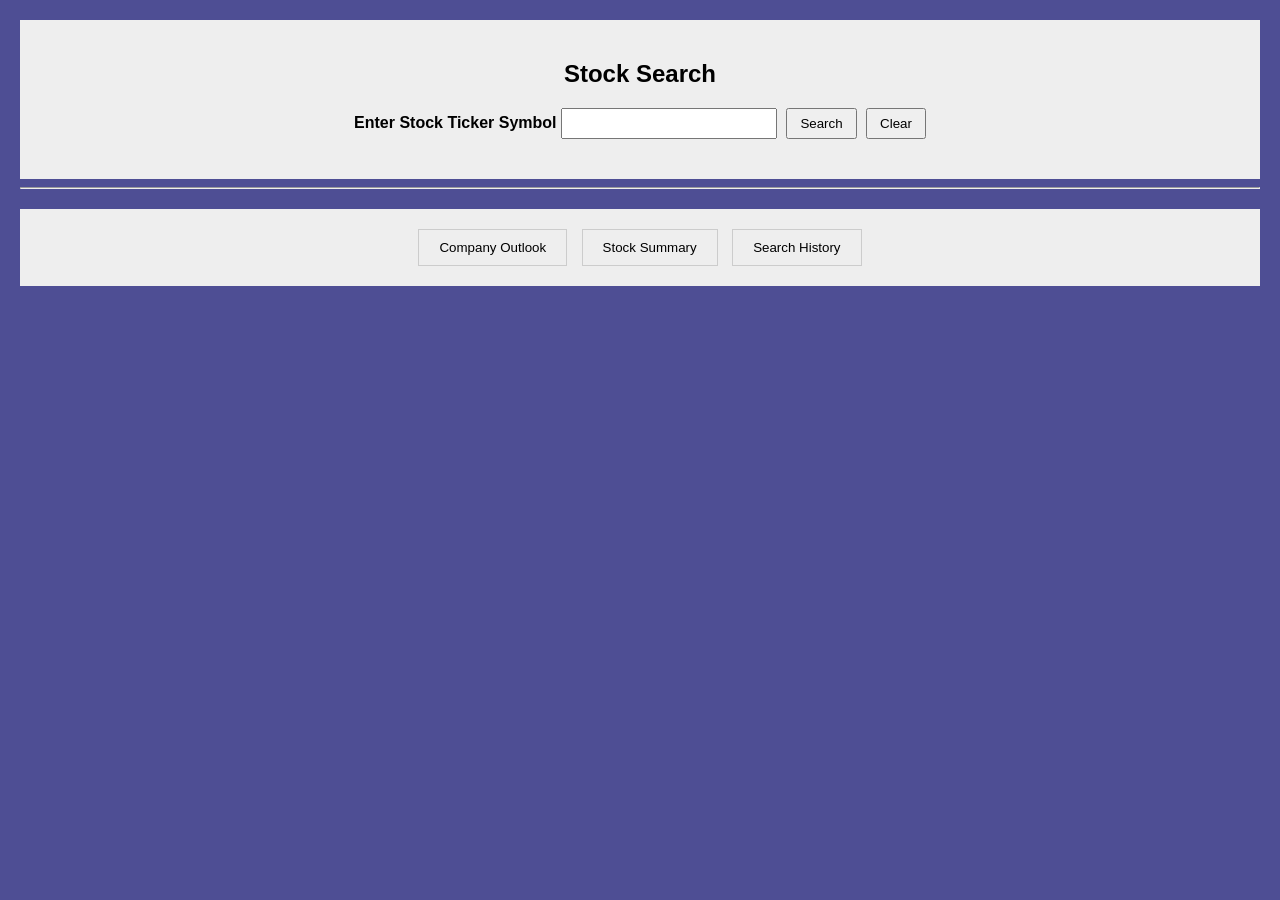
<file: templates/index.html>
<!DOCTYPE html>
<html lang="en">
<head>
    <meta charset="UTF-8">
    <title>Casey Class</title>
    <link rel="stylesheet" href="../static/styles.css">
</head>
<body>
    <div class="gray">
    <h2>Stock Search</h2>

    <!-- Forms -->
    <form>
        <label for="symbol">Enter Stock Ticker Symbol</label>
        <input type="text" id="symbol" name="symbol" required>
        <input type="button" id="search-btn" value="Search">
        <input type="button" id="clear-btn" value="Clear">
    </form>
    </div>

    <hr>

    <!-- Tabs -->
    <div id="tabs", class="gray">
        <button id="tab-outlook">Company Outlook</button>
        <button id="tab-summary">Stock Summary</button>
        <button id="tab-history">Search History</button>
    </div>

    <!-- Div for error display -->
    <div id="error" class="hidden"></div>

    <!-- Table shells -->
    <div id="outlook" class="tab-content hidden">
        <table>
            <tbody></tbody>
        </table>
    </div>

    <div id="summary" class="tab-content hidden">
        <table>
            <tbody></tbody>
        </table>
    </div>

    <div id="history" class="tab-content hidden">
        <table>
            <tbody></tbody>
        </table>
    </div>

<script src="../static/script.js"></script>
</body>
</html>
</file>
<file: static/styles.css>
/* Layout */
body {
    font-family: Arial, sans-serif;
    margin: 20px;
    text-align: center;
    background-color: #4e4e94;
}

.gray {
    background-color: #eee;
    padding: 20px;
}

h2 {
    margin-bottom: 20px;
}

form {
    margin-bottom: 20px;
}

label {
    font-weight: bold;
}

input[type="text"] {
    padding: 6px;
    width: 200px;
}

input[type="button"] {
    padding: 6px 12px;
    margin-left: 5px;
    cursor: pointer;
}

/* Error message */
#error {
    color: red;
    margin-top: 10px;
}

.hidden {
    display: none;
}

/* Tabs */
#tabs {
    margin-top: 20px;
}

#tabs button {
    padding: 10px 20px;
    margin: 0 5px;
    cursor: pointer;
    background-color: #eee;
    border: 1px solid #ccc;
}

#tabs button.active {
    background-color: #ddd;
    font-weight: bold;
}

/* Tab content */
.tab-content {
    margin-top: 20px;
}

/* Tables */
table {
    margin: 0 auto;
    border-collapse: collapse;
    width: 60%;
    background-color: #eee;
}

th, td {
    border: 1px solid #ccc;
    padding: 8px;
    text-align: left;
}

tr:nth-child(even) {
    background-color: #ddd;
}

img {
    height: 1em;
    width: auto;
}

/* Limit description to 5 lines */
.description-cell {
    display: -webkit-box;
    -webkit-line-clamp: 5;
    -webkit-box-orient: vertical;
    overflow: hidden;
}
</file>
